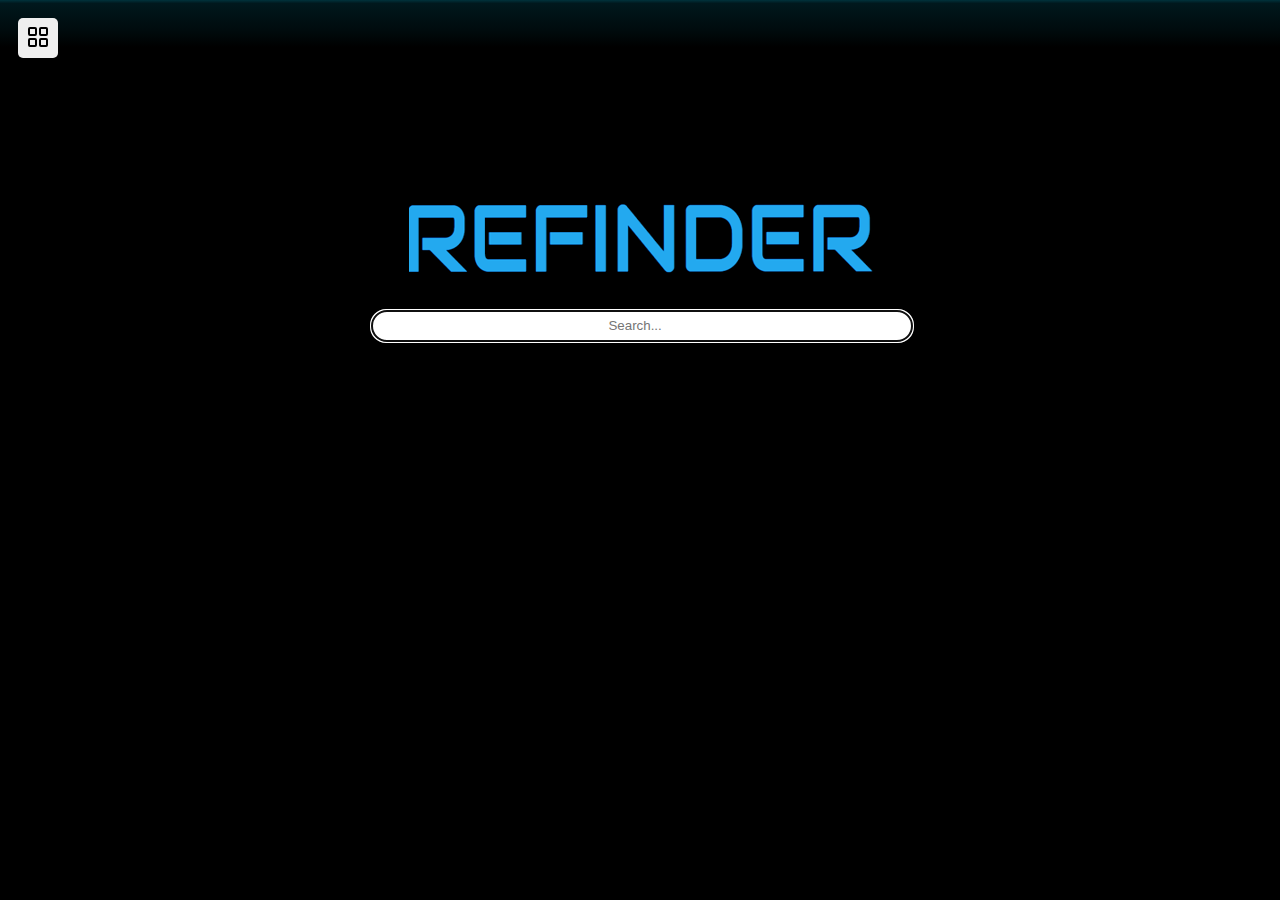
<file: index.html>
<!DOCTYPE html>
<html>
<link rel="icon" type="image/x-icon" href="refinderLogo.png">
<title>Refinder</title>
<link rel="stylesheet" href="style.css">

<body>
    <button id="appsButton"><svg xmlns="http://www.w3.org/2000/svg" width="24" height="24" viewBox="0 0 24 24"
            fill="none" stroke="currentColor" stroke-width="2" stroke-linecap="round" stroke-linejoin="round"
            class="lucide lucide-layout-grid">
            <rect width="7" height="7" x="3" y="3" rx="1" />
            <rect width="7" height="7" x="14" y="3" rx="1" />
            <rect width="7" height="7" x="14" y="14" rx="1" />
            <rect width="7" height="7" x="3" y="14" rx="1" />
        </svg></button>
    <div id="searchPage">
        <div id="banner">
            <svg xmlns="http://www.w3.org/2000/svg" xmlns:xlink="http://www.w3.org/1999/xlink" width="466" height="80"
                viewBox="0 0 466 80">
                <image
                    xlink:href="[data-uri]" x="0" y="0" width="466" height="80" />
            </svg>
        </div>
        <input type="search" placeholder="Search..." id="searchInput" autofocus="yes">
    </div>
</body>

</html>
</file>
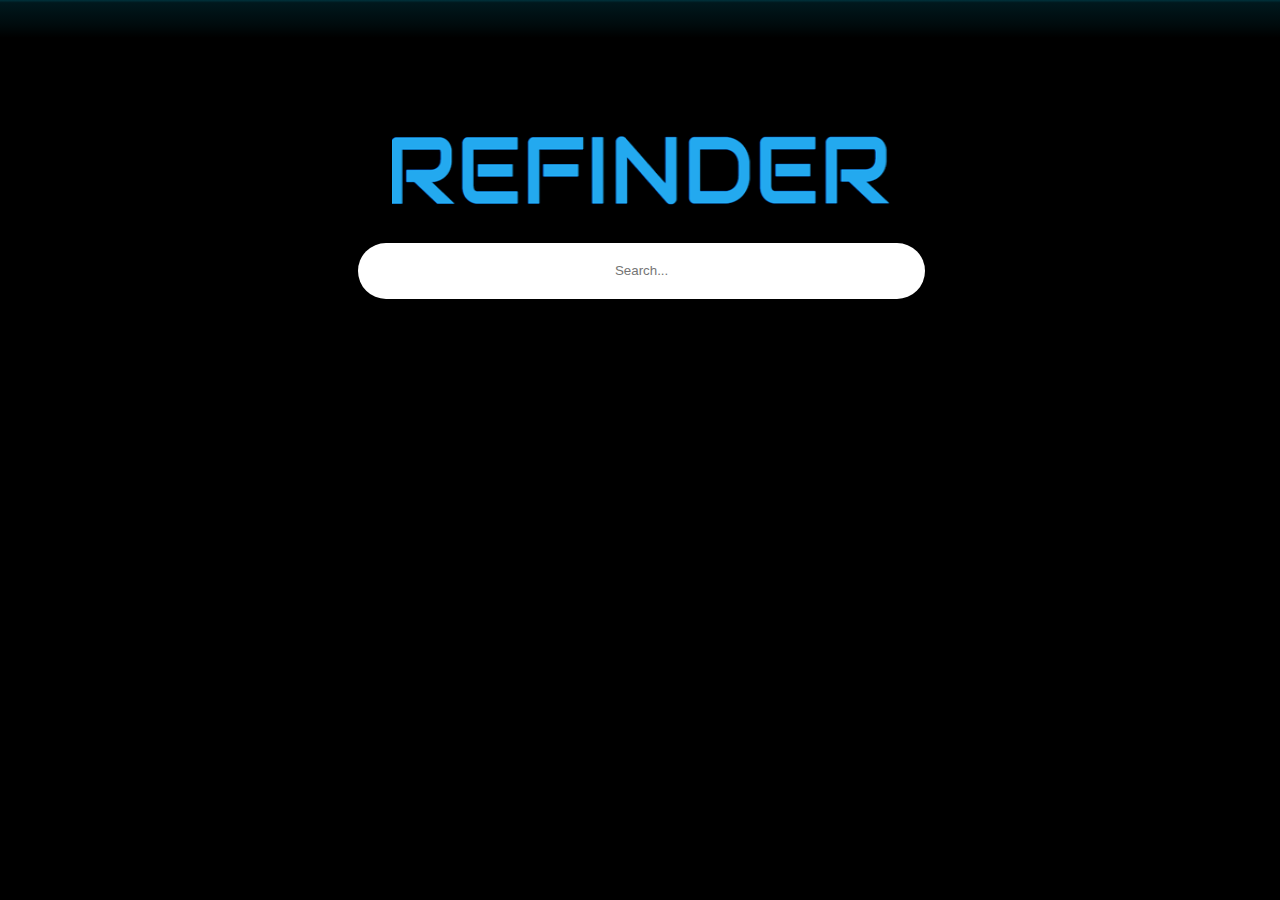
<file: refinder.html>
<!DOCTYPE html>
<html>
    <title>Refinder</title>
    <link rel="stylesheet" href="style.css">
    <body>
        <div id="searchPage">
            <div id="banner">
                <img src="refinderBannerLogo.png">
            </div>
        <input placeholder="Search..." id="searchInput">
    </div>

    </body>
</html>
</file>
<file: style.css>
body {
    width: 99%;
    height: auto;
    background-color: black;
    background: linear-gradient(0deg, rgba(0,0,0,1) 0%, rgba(0,0,0,1) 86%, rgba(0,11,13,1) 91%, rgba(0,24,29,1) 99%, rgba(0,50,60,1) 100%) no-repeat, black;
}

#appsButton {
    margin: 5px;
    border-radius: 5px;
    border: 0px;
    height: 40px;
    width: 40px;
    margin: 10px;
}

#searchInput {
    display: block;
    border: 0px;
    padding: 1em 1em 1em 1em;
    margin: auto;
    text-align: center;
    margin-top: 2.0em;
    display: block;
    width: 90%;
    height: 30px;
    border-radius: 30px;
}


#searchPage {
    height: max-content;
    display: block;
    padding: 100px;
    margin: auto;
    text-align: center;
    margin-top: 2.0em;
    display: block;
    width: 600px;
    height: 30px;
    border-radius: 30px;
}

img {
    width: 500px;
    height: 80px;
    pointer-events: none;
}
</file>
